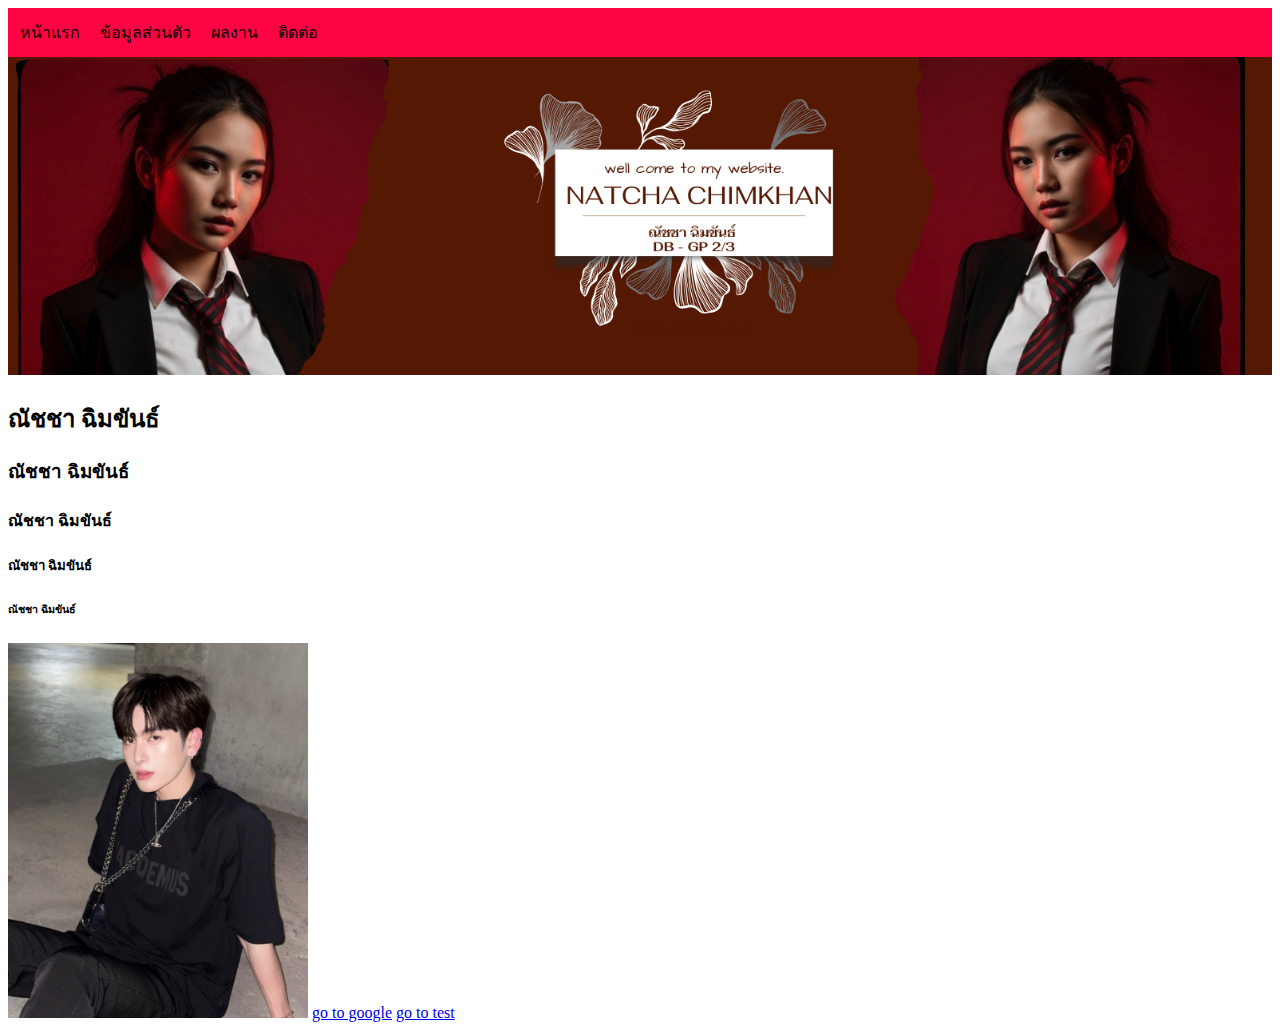
<file: index.html>
<!DOCTYPE html>
<html lang="en">
<head>
    <meta charset="UTF-8">
    <meta name="viewport" content="width=device-width, initial-scale=1.0">
    <title>Document</title>
    <link rel="stylesheet" href="style.css">
</head>
<body>
    <div class="navbar">
       <a href="index.html">หน้าแรก</a>
       <a href="personal.html">ข้อมูลส่วนตัว</a>
    <a href="porfolio.html">ผลงาน</a>
    <a href="contact.html">ติดต่อ</a>
     </div>  
    <img src="img/1.png" alt="banner" class="banner" width="100%">
    <h2>ณัชชา ฉิมขันธ์</h2>
    <h3>ณัชชา ฉิมขันธ์</h3>
    <h4>ณัชชา ฉิมขันธ์</h4>
    <h5>ณัชชา ฉิมขันธ์</h5>
    <h6>ณัชชา ฉิมขันธ์</h6>
    <img width="300"  src="img/3483741851382370086-1.jpg" alt="บีเกิ้ลของแม่">

    <a href="https://www.google.com">go to google</a>
    <a href="test.html">go to test</a>
</body>
</html>
</file>
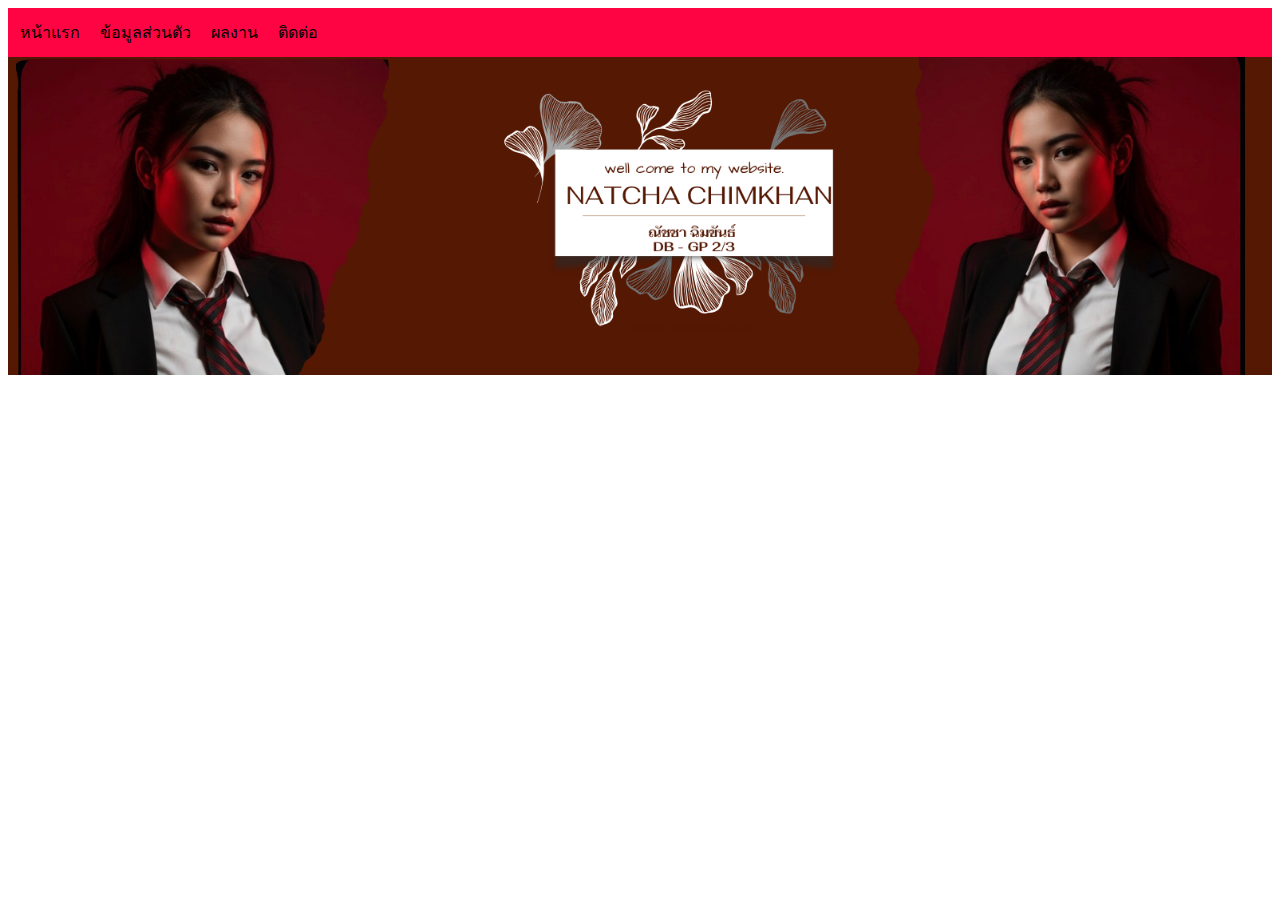
<file: contact.html>
<!DOCTYPE html>
<html lang="en">
<head>
    <meta charset="UTF-8">
    <meta name="viewport" content="width=device-width, initial-scale=1.0">
    <title>Document</title>
    <link rel="stylesheet" href="style.css">
</head>
<body>
    <div class="navbar">
        <a href="index.html">หน้าแรก</a>
       <a href="personal.html">ข้อมูลส่วนตัว</a>
    <a href="porfolio.html">ผลงาน</a>
    <a href="contact.html">ติดต่อ</a>
     </div>
       <img src="img/1.png" alt="banner" class="banner" width="100%">
</body>
</html>
</file>
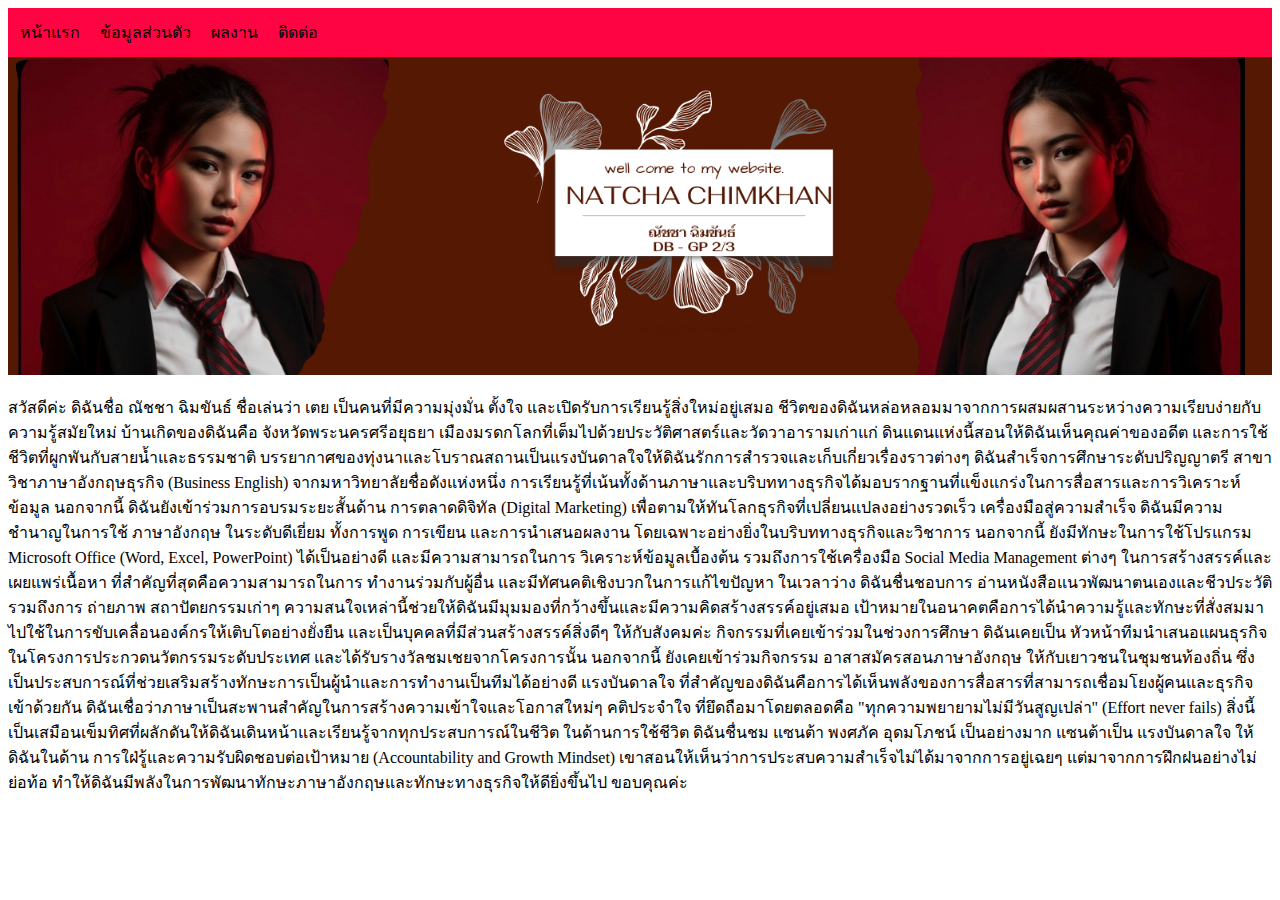
<file: personal.html>
<!DOCTYPE html>
<html lang="en">
<head>
    <meta charset="UTF-8">
    <meta name="viewport" content="width=device-width, initial-scale=1.0">
    <title>Document</title>
    <link rel="stylesheet" href="style.css">
</head>
<body>
    <div class="navbar">
         <a href="index.html">หน้าแรก</a>
       <a href="personal.html">ข้อมูลส่วนตัว</a>
    <a href="porfolio.html">ผลงาน</a>
    <a href="contact.html">ติดต่อ</a>
     </div>
      <img src="img/1.png" alt="banner" class="banner" width="100%">
<p> สวัสดีค่ะ ดิฉันชื่อ ณัชชา ฉิมขันธ์ ชื่อเล่นว่า เตย เป็นคนที่มีความมุ่งมั่น ตั้งใจ และเปิดรับการเรียนรู้สิ่งใหม่อยู่เสมอ 
    ชีวิตของดิฉันหล่อหลอมมาจากการผสมผสานระหว่างความเรียบง่ายกับความรู้สมัยใหม่
บ้านเกิดของดิฉันคือ จังหวัดพระนครศรีอยุธยา เมืองมรดกโลกที่เต็มไปด้วยประวัติศาสตร์และวัดวาอารามเก่าแก่ ดินแดนแห่งนี้สอนให้ดิฉันเห็นคุณค่าของอดีต และการใช้ชีวิตที่ผูกพันกับสายน้ำและธรรมชาติ 
บรรยากาศของทุ่งนาและโบราณสถานเป็นแรงบันดาลใจให้ดิฉันรักการสำรวจและเก็บเกี่ยวเรื่องราวต่างๆ
ดิฉันสำเร็จการศึกษาระดับปริญญาตรี สาขาวิชาภาษาอังกฤษธุรกิจ (Business English) จากมหาวิทยาลัยชื่อดังแห่งหนึ่ง การเรียนรู้ที่เน้นทั้งด้านภาษาและบริบททางธุรกิจได้มอบรากฐานที่แข็งแกร่งในการสื่อสารและการวิเคราะห์ข้อมูล 
นอกจากนี้ ดิฉันยังเข้าร่วมการอบรมระยะสั้นด้าน การตลาดดิจิทัล (Digital Marketing) เพื่อตามให้ทันโลกธุรกิจที่เปลี่ยนแปลงอย่างรวดเร็ว
เครื่องมือสู่ความสำเร็จ
ดิฉันมีความชำนาญในการใช้ ภาษาอังกฤษ ในระดับดีเยี่ยม ทั้งการพูด การเขียน และการนำเสนอผลงาน โดยเฉพาะอย่างยิ่งในบริบททางธุรกิจและวิชาการ
นอกจากนี้ ยังมีทักษะในการใช้โปรแกรม Microsoft Office (Word, Excel, PowerPoint) ได้เป็นอย่างดี และมีความสามารถในการ วิเคราะห์ข้อมูลเบื้องต้น รวมถึงการใช้เครื่องมือ
 Social Media Management ต่างๆ ในการสร้างสรรค์และเผยแพร่เนื้อหา ที่สำคัญที่สุดคือความสามารถในการ ทำงานร่วมกับผู้อื่น และมีทัศนคติเชิงบวกในการแก้ไขปัญหา
ในเวลาว่าง ดิฉันชื่นชอบการ อ่านหนังสือแนวพัฒนาตนเองและชีวประวัติ รวมถึงการ ถ่ายภาพ สถาปัตยกรรมเก่าๆ ความสนใจเหล่านี้ช่วยให้ดิฉันมีมุมมองที่กว้างขึ้นและมีความคิดสร้างสรรค์อยู่เสมอ 
เป้าหมายในอนาคตคือการได้นำความรู้และทักษะที่สั่งสมมาไปใช้ในการขับเคลื่อนองค์กรให้เติบโตอย่างยั่งยืน และเป็นบุคคลที่มีส่วนสร้างสรรค์สิ่งดีๆ ให้กับสังคมค่ะ
กิจกรรมที่เคยเข้าร่วมในช่วงการศึกษา ดิฉันเคยเป็น หัวหน้าทีมนำเสนอแผนธุรกิจ 
ในโครงการประกวดนวัตกรรมระดับประเทศ และได้รับรางวัลชมเชยจากโครงการนั้น นอกจากนี้ ยังเคยเข้าร่วมกิจกรรม 
อาสาสมัครสอนภาษาอังกฤษ ให้กับเยาวชนในชุมชนท้องถิ่น ซึ่งเป็นประสบการณ์ที่ช่วยเสริมสร้างทักษะการเป็นผู้นำและการทำงานเป็นทีมได้อย่างดี 
แรงบันดาลใจ ที่สำคัญของดิฉันคือการได้เห็นพลังของการสื่อสารที่สามารถเชื่อมโยงผู้คนและธุรกิจเข้าด้วยกัน 
ดิฉันเชื่อว่าภาษาเป็นสะพานสำคัญในการสร้างความเข้าใจและโอกาสใหม่ๆ
คติประจำใจ ที่ยึดถือมาโดยตลอดคือ "ทุกความพยายามไม่มีวันสูญเปล่า" (Effort never fails) 
สิ่งนี้เป็นเสมือนเข็มทิศที่ผลักดันให้ดิฉันเดินหน้าและเรียนรู้จากทุกประสบการณ์ในชีวิต 
ในด้านการใช้ชีวิต ดิฉันชื่นชม แซนต้า พงศภัค อุดมโภชน์ เป็นอย่างมาก  แซนต้าเป็น แรงบันดาลใจ ให้ดิฉันในด้าน การใฝ่รู้และความรับผิดชอบต่อเป้าหมาย (Accountability and Growth Mindset) เขาสอนให้เห็นว่าการประสบความสำเร็จไม่ได้มาจากการอยู่เฉยๆ 
แต่มาจากการฝึกฝนอย่างไม่ย่อท้อ ทำให้ดิฉันมีพลังในการพัฒนาทักษะภาษาอังกฤษและทักษะทางธุรกิจให้ดียิ่งขึ้นไป ขอบคุณค่ะ </p>      
</body>
</html>
</file>
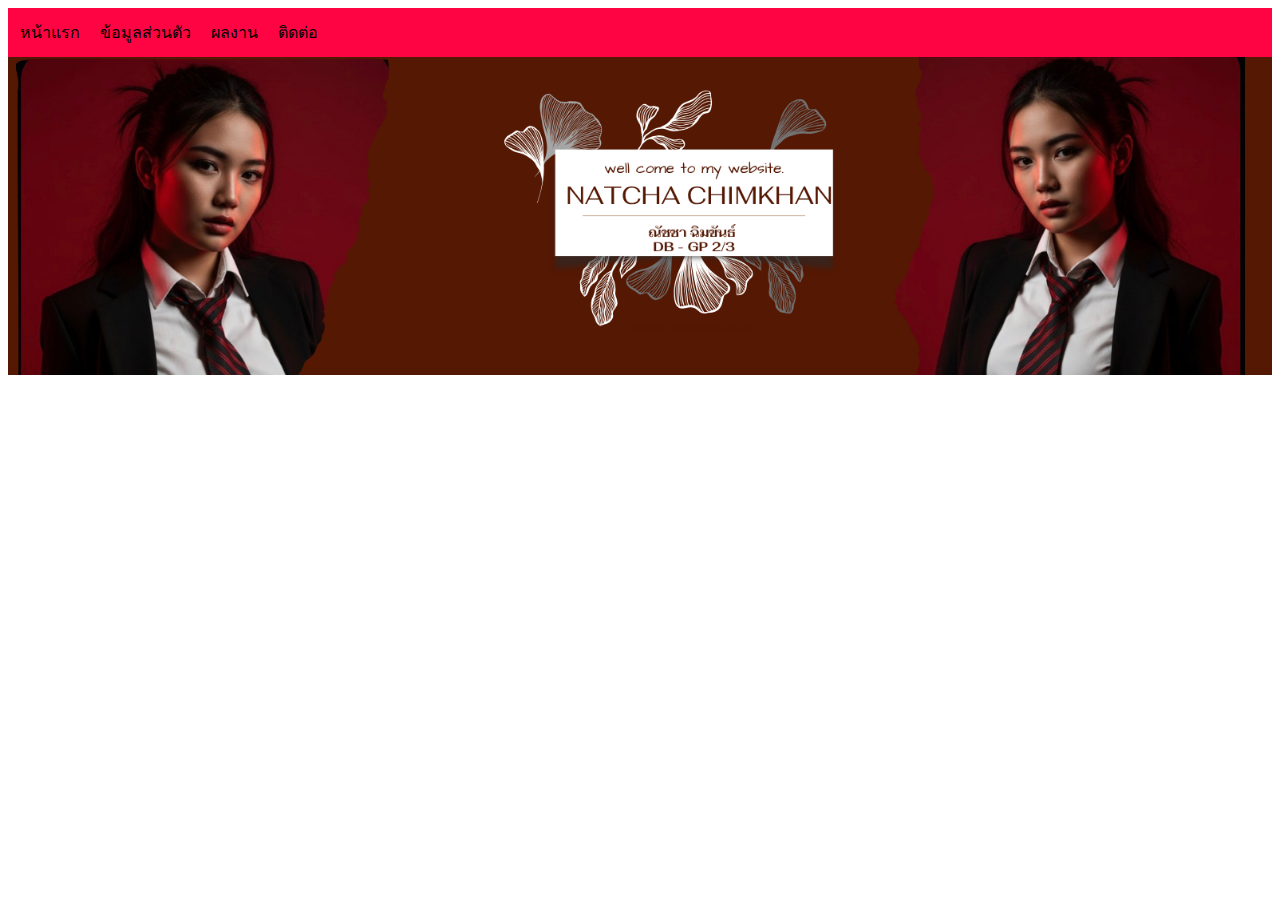
<file: porfolio.html>
<!DOCTYPE html>
<html lang="en">
<head>
    <meta charset="UTF-8">
    <meta name="viewport" content="width=device-width, initial-scale=1.0">
    <title>Document</title>
    <link rel="stylesheet" href="style.css">
</head>
<body>
    <div class="navbar">
         <a href="index.html">หน้าแรก</a>
       <a href="personal.html">ข้อมูลส่วนตัว</a>
    <a href="porfolio.html">ผลงาน</a>
    <a href="contact.html">ติดต่อ</a>
     </div>
       <img src="img/1.png" alt="banner" class="banner" width="100%">
</body>
</html>
</file>
<file: style.css>
.banner{
    width: 100%;
    max-width: 100%;
}
.banner img{
    width: 100;
    height: 100;
    display: 100;
}
.navbar{
    background: rgb(255, 4, 67);
    padding: 12px;
    display: flex;
    gap: 20px ;
}
.navbar a{
    color: rgb(0, 0, 0);
    text-decoration: none;
}
.navbar a:hover{
    color: rgb(255, 255, 255);
}
</file>
